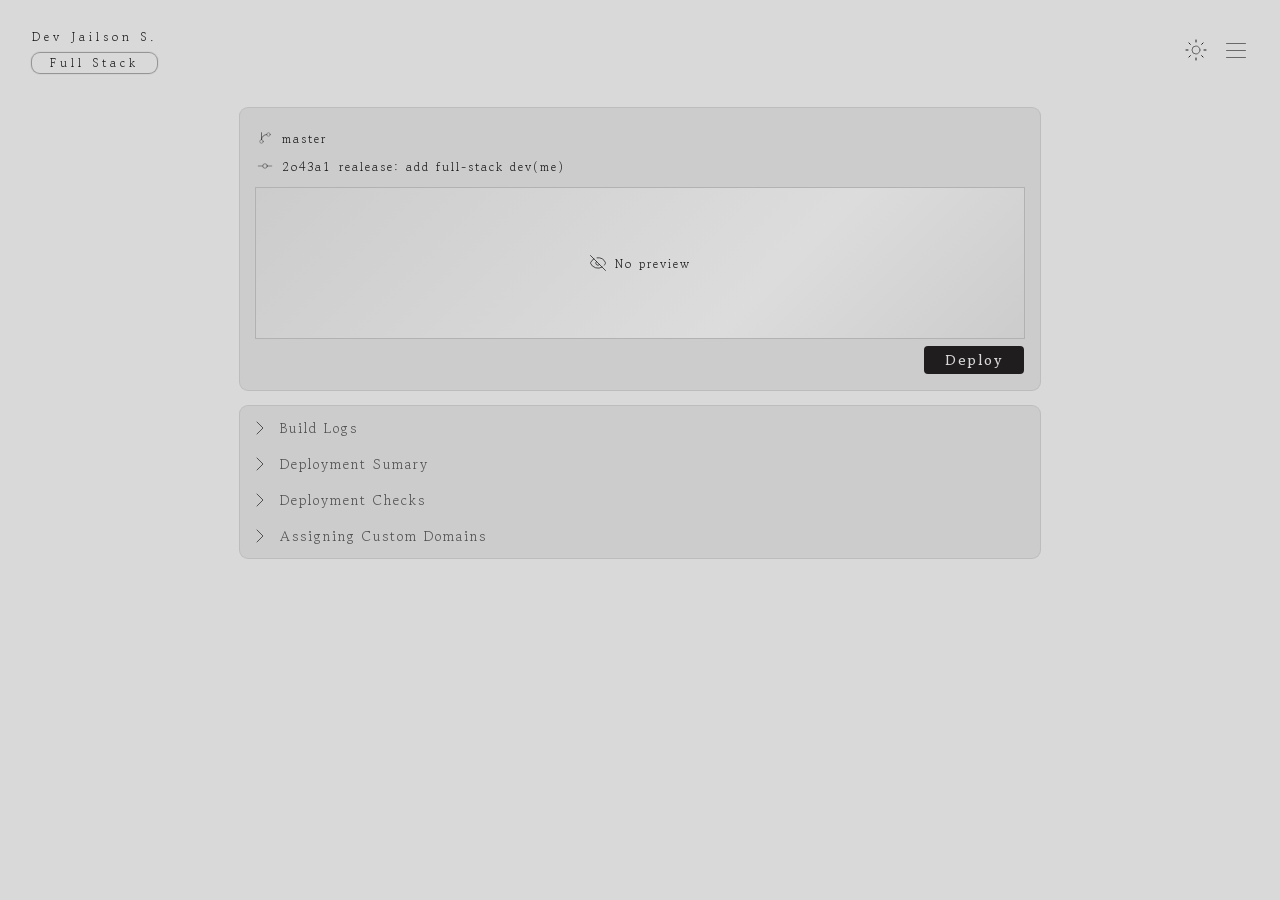
<file: index.html>
<!DOCTYPE html>
<html lang="pt-BR" class="dark-mode">

<head>
  <meta charset="UTF-8">
  <meta name="viewport" content="width=device-width, initial-scale=1.0">
  <title>Jaison S. | FullStack Developer</title>
  <meta name="description" content="Portifólio em Vanilla Js puro, sem dependêcias.">
  <link rel="stylesheet" href="/global.css">
  <script src="/src/components/lib.js" type="module" defer></script>
   
  

</head>

<body>
  <header>
    <p-menu></p-menu>
  </header>
  
  <main>
    <div id="root">
    <deploy-panel></deploy-panel>
    <build-logs items-json='["Build Logs", "Deployment Sumary", "Deployment Checks", "Assigning Custom Domains"]'>
    </build-logs>
    </div>
  </main>
  
</body>

</html>
</file>
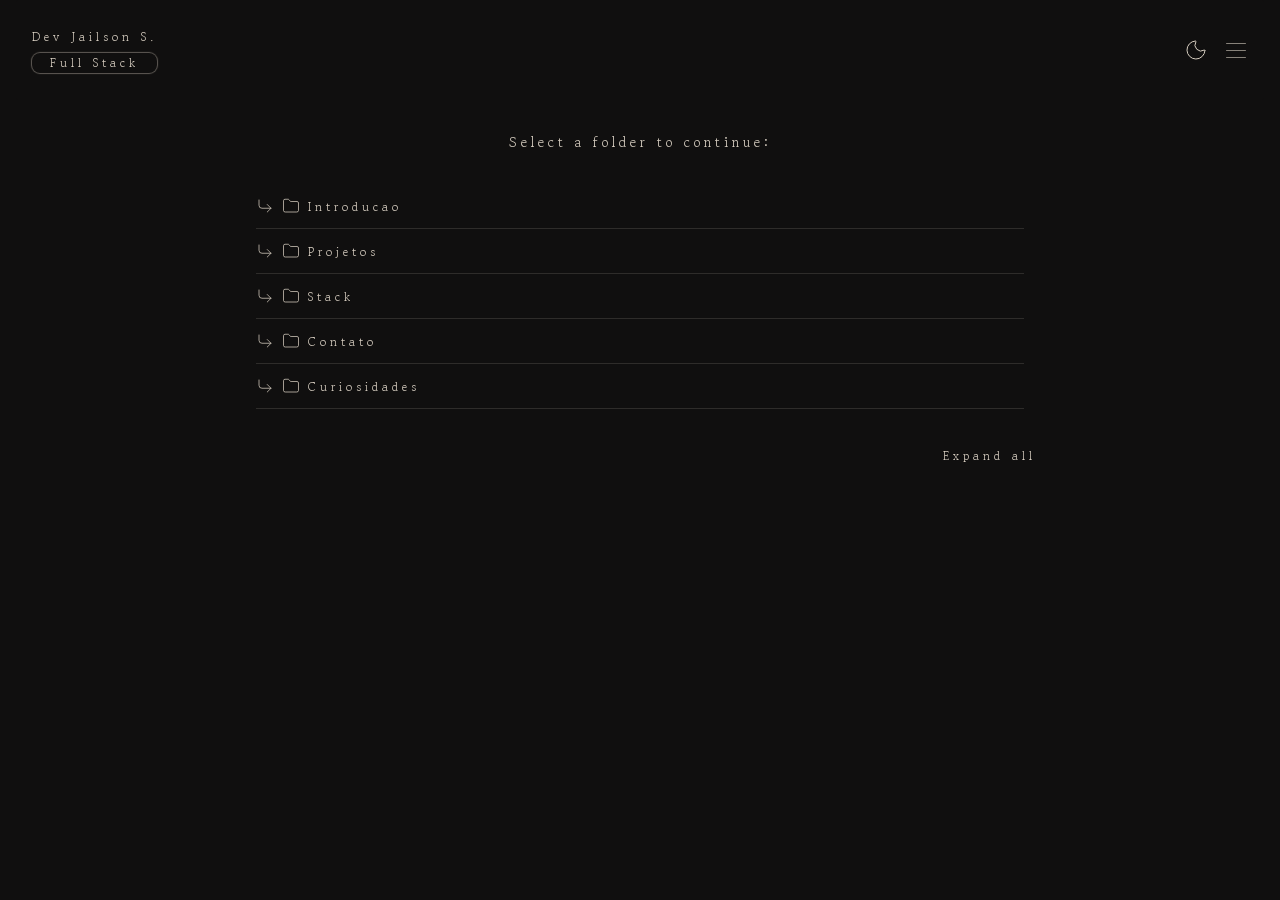
<file: about.html>
<!DOCTYPE html>
<html lang="pt-BR" class="dark-mode">

<head>
  <meta charset="UTF-8">
  <meta name="viewport" content="width=device-width, initial-scale=1.0">
  <title>Jaison S. | FullStack Developer</title>
  <meta name="description" content="Portifólio em Vanilla Js puro, sem dependêcias.">
  <link rel="stylesheet" href="/global.css">
  <script src="/src/components/lib.js" type="module" defer></script>


</head>

<body>
  <header>
    <p-menu></p-menu>
  </header>
  <main>
    <div id="root">
      <p class="folders-title">Select a folder to continue:</p>
      <folders-list>
      </folders-list>
      <btn-expand-all></btn-expand-all>
    </div>
  </main>
  <script src="/src/utils/addPropertyAboutPage.js"></script>
</body>

</html>
</file>
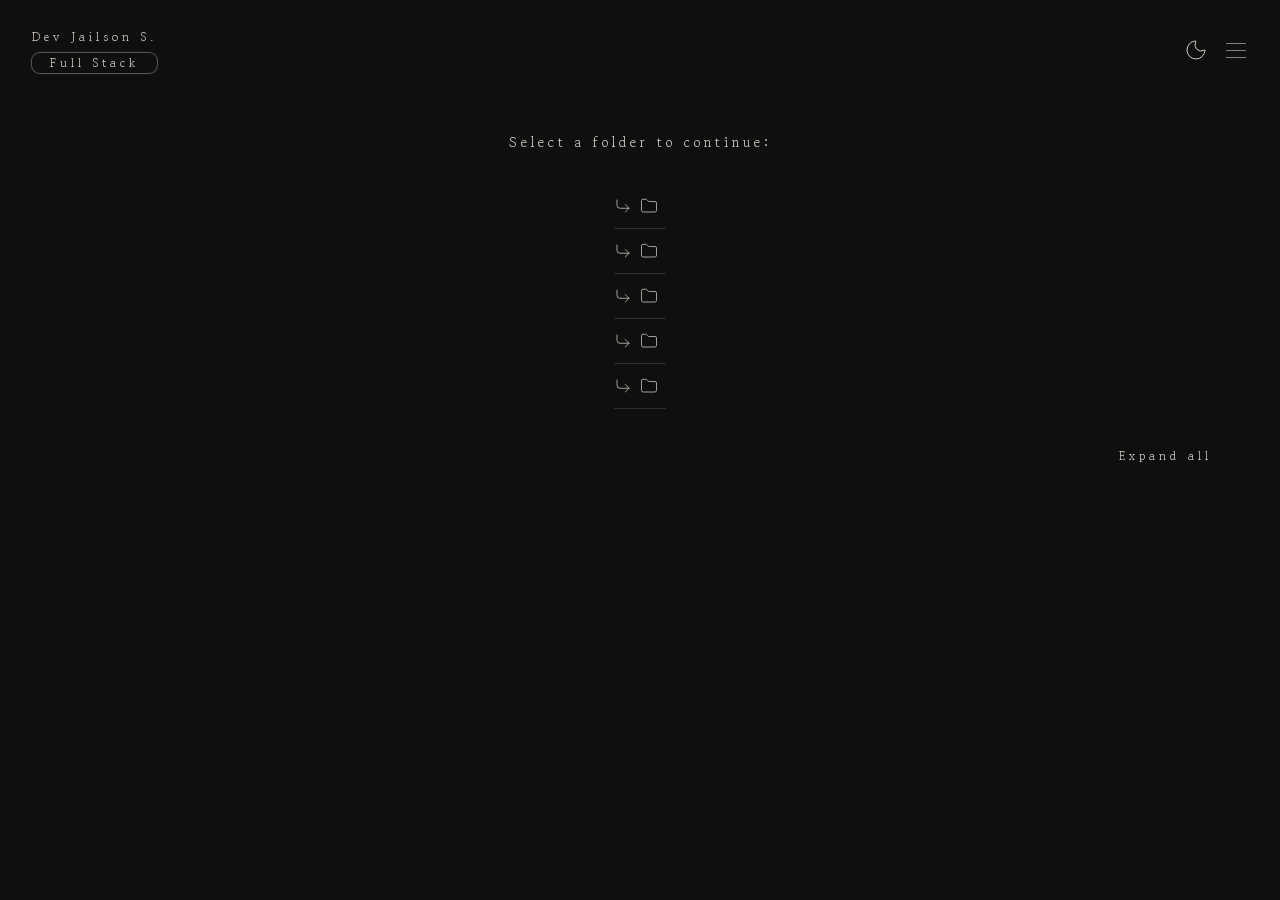
<file: sobre.html>
<!DOCTYPE html>
<html lang="pt-BR">

<head>
  <meta charset="UTF-8">
  <meta name="viewport" content="width=device-width, initial-scale=1.0">
  <title>Jaison S. | FullStack Developer</title>
  <meta name="description" content="Portifólio em Vanilla Js puro, sem dependêcias.">
  <link rel="stylesheet" href="/global.css">
  <script src="/src/components/lib.js" type="module" defer></script> 
  

</head>

<body>
  <header>
    <p-menu></p-menu>
  </header>
  
  <main>

   <p class="folders-title">Select a folder to continue:</p>
   <folders-list folders-json='["Introducao", "Projetos", "Stack", "Contato", "Curiosidades"]'>
   </folders-list>
    <button class="btn-expand-all hook-button">Expand all</button>
  </main>

</body>

</html>
</file>
<file: global.css>
@import url('https://fonts.googleapis.com/css2?family=Comfortaa:wght@300..700&display=swap');
@import url('https://fonts.googleapis.com/css2?family=Gowun+Batang&display=swap');
@import "/keyframes.css";
@import "/custom.css";
@import "/utils.css";
@import "/responsivity.css";

:root {

    --color-primary: oklch(0.8853 0 0);
    --color-secondary: oklch(0.1543 0 0);
    --color-background:oklch(0.1696 0.0017 17.32);
    --color-text:oklch(0.8544 0.0197 76);
    --color-shadow:oklch(from var(--color-text) l c h / 15%);
    --color-error:oklch(57.884% 0.22677 28.237);
    --color-success: oklch(55.04% 0.17772 141.179);
    --spacing:0.25rem;
    --font-comfortaa:"Comfortaa", sans-serif;
    --font-gowun-batang:"Gowun Batang", serif;
    --default-shadow: 0 0 0px 1px var(--color-shadow);
    --shadow-focus:0 0 0 1px oklch(from var(--color-text) l c h / 50%);
    --shadow-accent: 0 0 1px 1px oklch(from var(--color-text) l c h / 40%);
    --default-radius: calc(var(--spacing) * 2);
    --height-xs: calc(var(--spacing)*7);
    --text-small:8px;
    --text-xs:10px;
    --text-sm:12px;
    --text-md:14px;
    --text-lg:16px;
    --text-xl:18px;
    --text-xl2:20px;

}

 

:root[class="light-mode"] {

    --color-primary:oklch(22.438% 0.00311 16.938);
    --color-secondary:oklch(0.8453 0 0);
    --color-background:oklch(0.8853 0 0);
    --color-text:oklch(23.298% 0.00308 16.905);
}


*, *::before, *:after {

    margin: 0;
    padding: 0;
    box-sizing: border-box;
    scrollbar-width: thin;
    scrollbar-color: oklch(from var(--color-text) l c h / 20%) transparent;
    
    

}

*:focus-visible {
    outline: 1px solid var(--color-text);
}

html {
    
    overflow-x: hidden;
    min-height: 100vh;
    width: 100vw;
    font-size: 16px;
    color: var(--color-text);
    background: var(--color-background);
    font-family: var(--font-gowun-batang);
    letter-spacing: 2px;
    transition: color 300ms ease-in-out, background 400ms ease;

}

body {
    width: 100%;
    min-height: 100vh;
    background-color: var(--color-background);
    font-size: var(--text-xs);
    font-weight: 300;
}

header {
    z-index: 4;
    position: sticky;
    top:0px;
    left: 0px;
}

main {  

    min-height: calc(100vh - 100px);
    padding-inline: calc(var(--spacing) * 4);
    padding-block: calc(var(--spacing) * 2);
    display: flex;
    flex-direction: column;
    align-items: center;
    gap: calc(var(--spacing) * 4)
}


path {
    stroke-width: 1;
    animation: draw 1000ms ease;
    color:var(--color-text);
}

ul {
    list-style: none;
}

a {
    text-decoration: underline;
    letter-spacing: normal;
    color:inherit;
}

h1, h2, h3, h4 {
    font-weight: 400;
    letter-spacing: 4px;
}

h1 {font-size: var(--text-xl2);} h2 {font-size: var(--text-xl);} h3 {font-size: var(--text-lg);} h4{font-size: var(--text-md);}

input[type="text"], input[type="email"], input[type="password"] {
    color:inherit;
    border:none;
    background: none;
    border-radius: calc(var(--spacing));
    font-family: inherit;
    letter-spacing: inherit;
    font-size: inherit;
    outline: none;
}

input[type="text"]:focus, input[type="email"]:focus, input[type="password"]:focus {
    box-shadow: var(--shadow-focus);
}

button {

    color:inherit;
    background:none;
    font-weight: 400;
    border: none;
    cursor:pointer;
    height: var(--height-xs);
    font-size:var(--text-sm);
    font-family: inherit;
    display: flex;
    align-items: center;
    justify-content: center;
    letter-spacing: inherit;
}

svg  {
    stroke-width:1;
    width: 24px;
    height: 24px;
    color:oklch(from var(--color-text) l c h / 60%);
    animation: draw 1000ms ease forwards;
}
</file>
